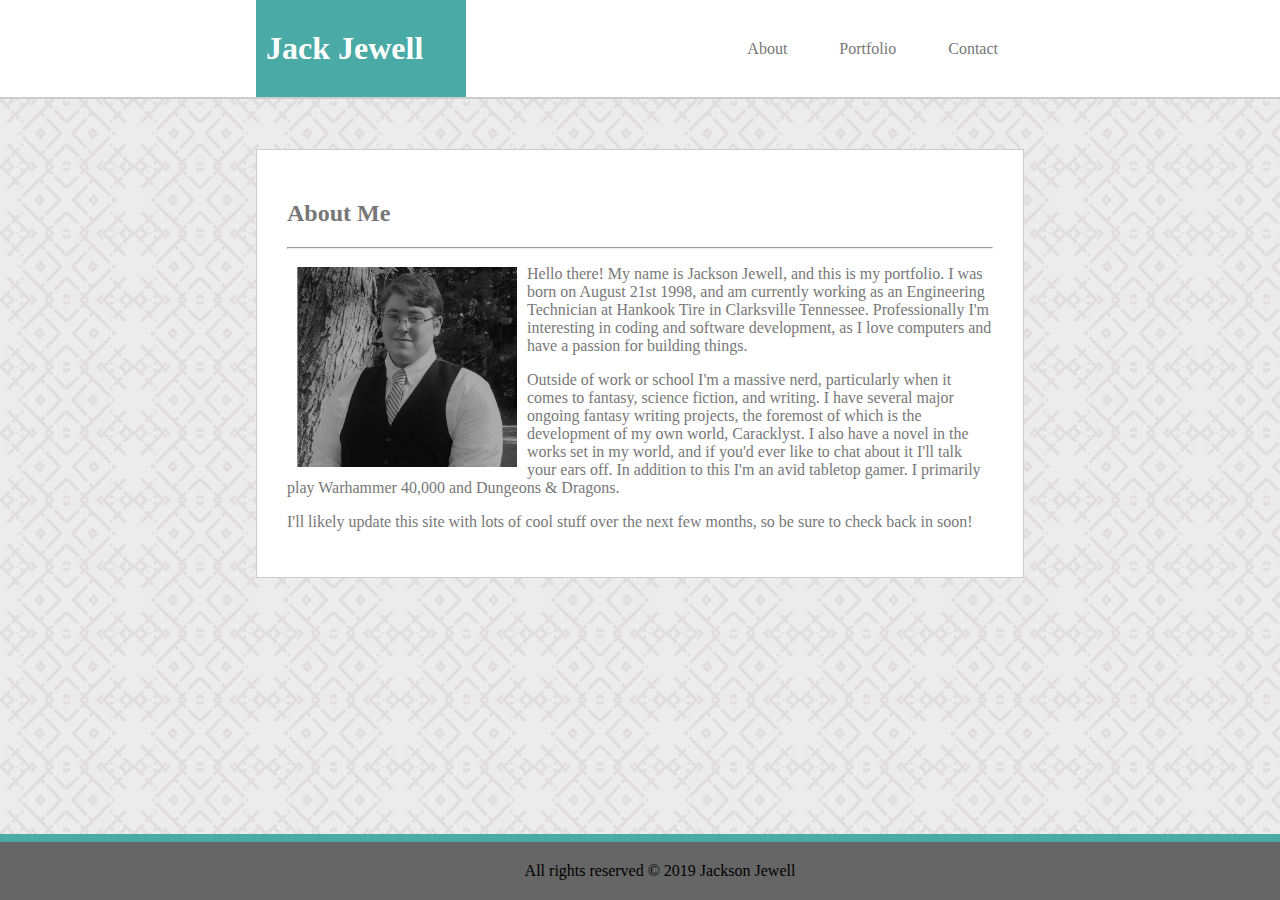
<file: index.html>
<!DOCTYPE html>
<html lang="en">
<head>
    <meta charset="UTF-8">
    <meta name="viewport" content="width=device-width, initial-scale=1.0">
    <meta http-equiv="X-UA-Compatible" content="ie=edge">
    <link rel="stylesheet" type="text/css" href="assets/css/style.css">
    <title>Jack Jewell's Portfolio</title>
</head>
<body>
    <header>
        <h1>Jack Jewell</h1>

        <ul>
            <li><a href="../Basic-Portfolio/contact.html">Contact</a></li>
            <li><a href="../Basic-Portfolio/portfolio.html">Portfolio</a></li>
            <li><a href="../Basic-Portfolio/index.html">About</a></li>
        </ul>

    </header>

    <div class=" content">
        
        <h2>About Me</h2>

        <hr>

        <img src="assets/images/headshot (2).jpg" alt="A Picture of Me">

        <p>
            Hello there! My name is Jackson Jewell, and this is my portfolio. I was born on August 21st 1998, 
            and am currently working as an Engineering Technician at Hankook Tire in Clarksville Tennessee. Professionally
            I'm interesting in coding and software  development, as I love computers and have a passion for building things.
        </p>
        <p>
            Outside of work or school I'm a massive nerd, particularly when it comes to fantasy, science fiction, and writing. 
            I have several major ongoing fantasy writing projects, the foremost  of which is the development of my own world,
            Caracklyst. I also have a novel in the works set in my world, and if you'd ever like to chat about it I'll talk
            your ears off. In addition to this I'm an avid tabletop gamer. I primarily play Warhammer 40,000 and 
            Dungeons & Dragons.
        </p>

            I'll likely update this site with lots of cool stuff over the next few months, so be sure to check back in soon!
        </p>
    </div>

    <footer>
        All rights reserved © 2019 Jackson Jewell
    </footer>

</body>
</html>
</file>
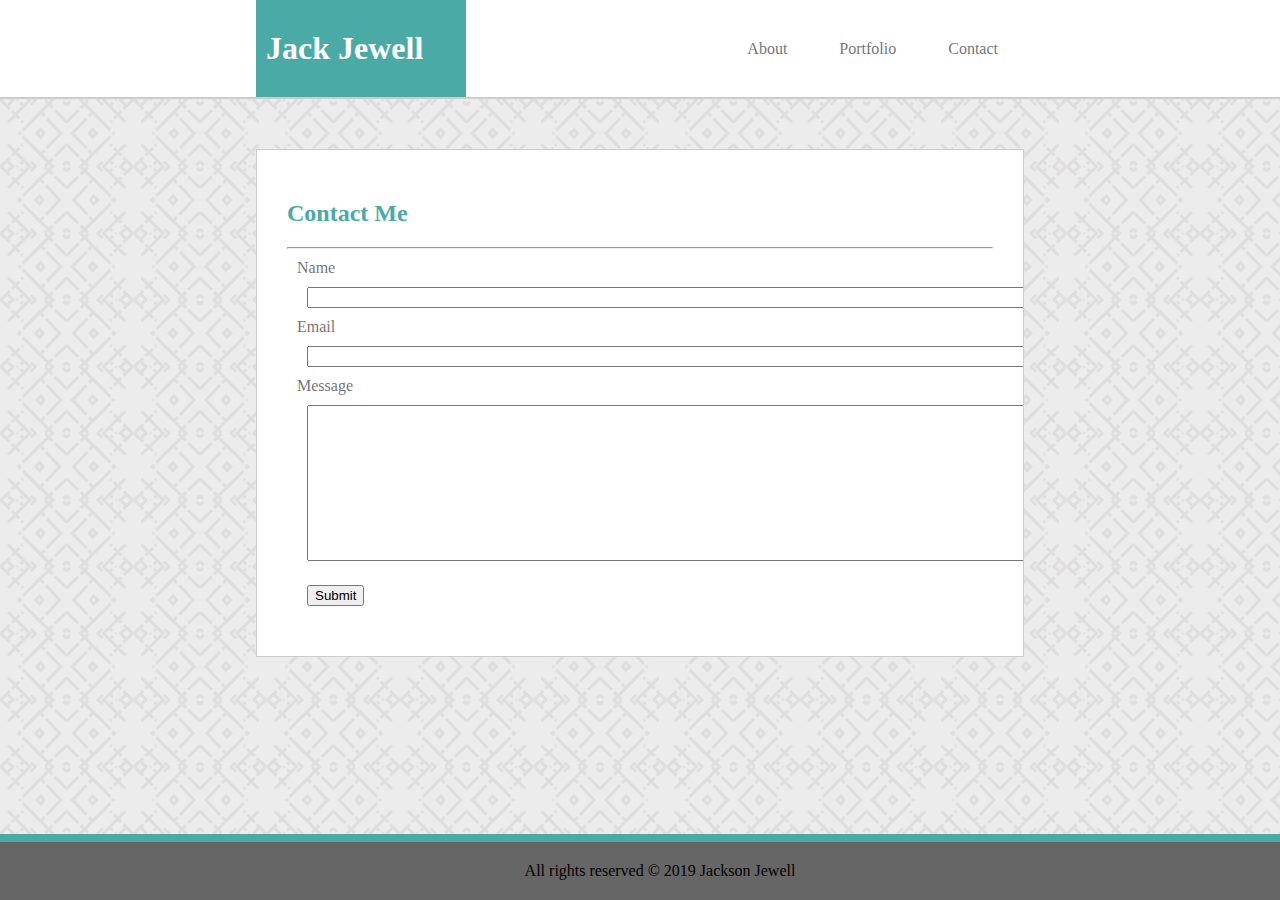
<file: contact.html>
<!DOCTYPE html>
<html lang="en">
<head>
    <meta charset="UTF-8">
    <meta name="viewport" content="width=device-width, initial-scale=1.0">
    <meta http-equiv="X-UA-Compatible" content="ie=edge">
    <link rel="stylesheet" type="text/css" href="assets/css/style.css">
    <title>Jack Jewell's Portfolio</title>
</head>
<body>
    <header>
        <h1>Jack Jewell</h1>
        
        <ul>
            <li><a href="../Basic-Portfolio/contact.html">Contact</a></li>
            <li><a href="../Basic-Portfolio/portfolio.html">Portfolio</a></li>
            <li><a href="../Basic-Portfolio/index.html">About</a></li>
        </ul>
        
    </header>

    <div class="content">
        
        <h2 class="teal">Contact Me</h2>

        <hr>

        <form>
            Name<br>
            <input type="text" name="name" size="100"><br>
            Email<br>
            <input type="text" name="email" size="100"><br>
            Message<br>
            <textarea name="message" rows="10" cols="101"></textarea><br>
            <input type="submit" value="Submit">
        </form>

    </div>

    <footer>
         All rights reserved © 2019 Jackson Jewell
    </footer>
    
</body>
</html>
</file>
<file: assets/css/style.css>
header{
    background-color: #ffffff;
    border-style: solid;
    border-width: 0px 0px 2px 0px;
    border-color: #cccccc;
    width: 100%;
    overflow: auto;
    margin-bottom: 50px;
}

h1{
    background-color: #4aaaa5;
    color: #ffffff;
    padding: 30px 10px;
    width: 190px;
    float: left;
    margin-top: 0px;
    margin-bottom: 0px;
    font-family: 'Georgia', Times, Times New Roman, serif;
    position: relative;
    left: 20%;
}

h2{
    font-family: 'Georgia', Times, Times New Roman, serif;
}

li{
    float: right;
    list-style-type: none;
    margin: 0;
    padding: 0;
    color: #777777;
}

a{
    display: block;
}

li a {
    display: block;
    color: #777777;
    text-align: center;
    padding: 14px 16px;
    text-decoration: none;
    margin: 10px;
  }

  li a:hover {
      background-color: #d6d6d6;
  }

ul{
    margin-right: 20%;
}


body{
    margin: 0px;
    background-image: url("../images/herringbone.png");
    background-color: #d6d6d6;
}

.content{
    margin-left: 20%;
    margin-right: 20%;
    margin-top: auto;
    margin-bottom: auto;
    height: 50%;
    background-color: #ffffff;
    color: #777777;
    border-style: solid;
    border-width: 1px;
    border-color:  #cccccc;
    padding: 30px;
    overflow: auto;
    font: 'Arial', 'Helvetica Neue', Helvetica, sans-serif;
}

footer{
    margin: 0px;
    background-color: #666666;
    width: 100%;
    position: fixed;
    bottom: 0;
    padding: 20px;
    text-align: center;
    border-style: solid;
    border-width: 8px 0px 0px 0px;
    border-color: #4aaaa5;
}

img{
    height: 200px;
    width: 220px;
    float: left;
    margin: 10px;
}

.teal{
    color: #4aaaa5;
}

form{
    margin: 10px;
}

input{
    margin: 10px;
}

textarea{
    margin: 10px;
}

.pics{
    float: left;
    margin: 10px;
    display: flex;
    flex-wrap: wrap;
}

#hangman{
    position: relative;
    float: left;
    margin: 10px;
    display: flex;
    flex-wrap: wrap;
}

#hm{
    position: absolute;
    left: 10px;
    top: 130px;
}

#rpg{
    position: relative;
    float: left;
    margin: 10px;
    display: flex;
    flex-wrap: wrap;
}

#rp{
    position: absolute;
    left: 10px;
    top: 130px;
}

#trivia{
    position: relative;
    float: left;
    margin: 10px;
    display: flex;
    flex-wrap: wrap;
}

#triv{
    position: absolute;
    left: 10px;
    top: 130px;
}


#rutgers{
    position: relative;
    float: left;
    margin: 10px;
    display: flex;
    flex-wrap: wrap;
}

#riw{
    position: absolute;
    left: 10px;
    top: 130px;
}

#rps{
    position: relative;
    float: left;
    margin: 10px;
    display: flex;
    flex-wrap: wrap;
}

#rock{
    position: absolute;
    left: 10px;
    top: 130px;
}

.tealpics{
    clear: both;
    color: #ffffff;
    background-color: #4aaaa5;
    width: 220px;
    padding: 10px 0px;
    text-align: center;
}
</file>
